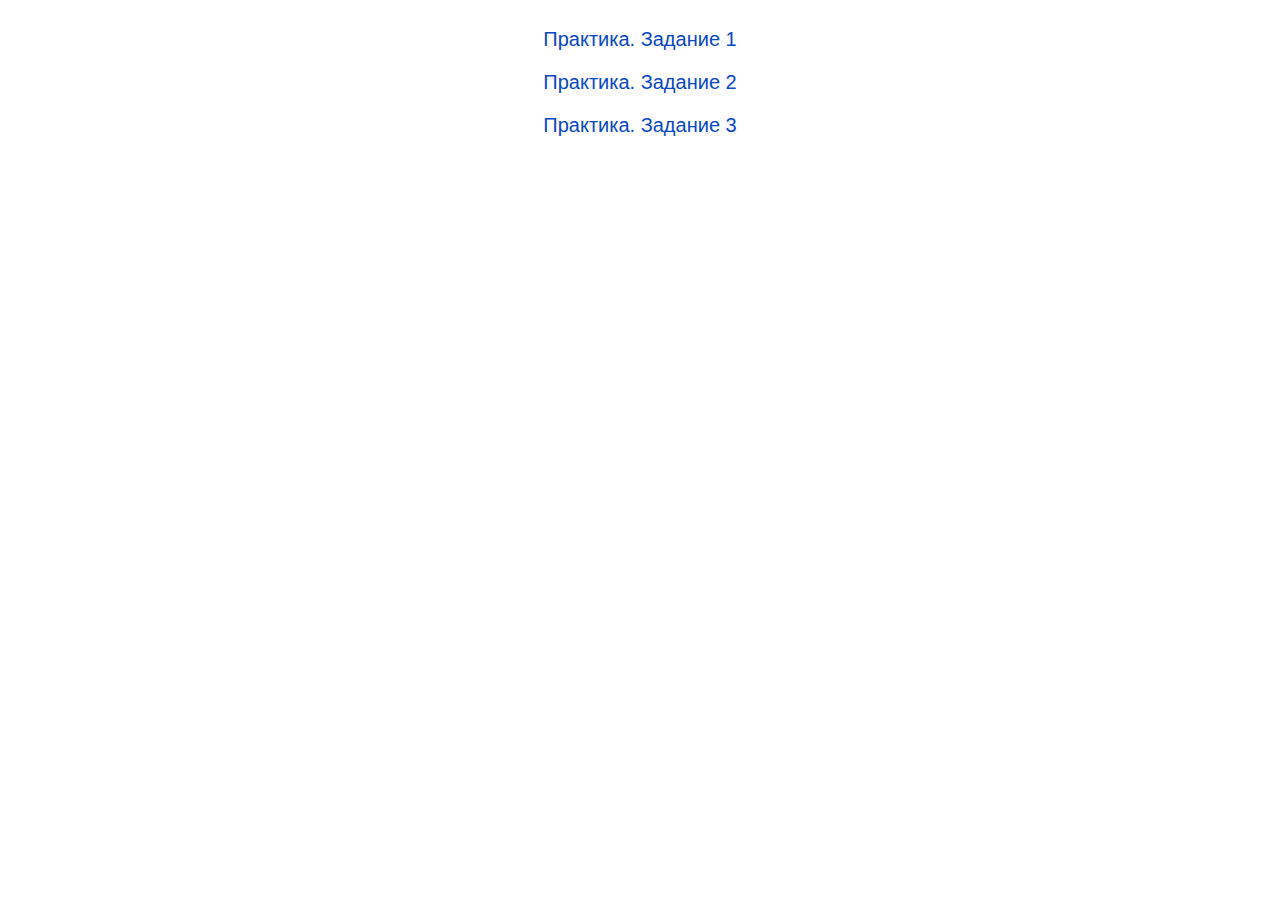
<file: index.html>
<!DOCTYPE html>
<html lang="ru">
<head>
    <meta charset="UTF-8">
    <meta name="viewport" content="width=device-width, user-scalable=no, initial-scale=1.0, maximum-scale=1.0, minimum-scale=1.0">
    <title>Тестовое задание</title>
    <style>
        a {
            display: block;
            padding-top:20px;
            text-align: center;
            font-family: 'Arial', sans-serif;
            font-size: 20px;
            text-decoration: none;
            color: #0848C0;
        }
    </style>
</head>
<body>
    <a href="./practice/task_1/index.html">Практика. Задание 1</a>
    <a href="./practice/task_2/index.html">Практика. Задание 2</a>
    <a href="./practice/task_3/index.html">Практика. Задание 3</a>
</body>
</html>
</file>
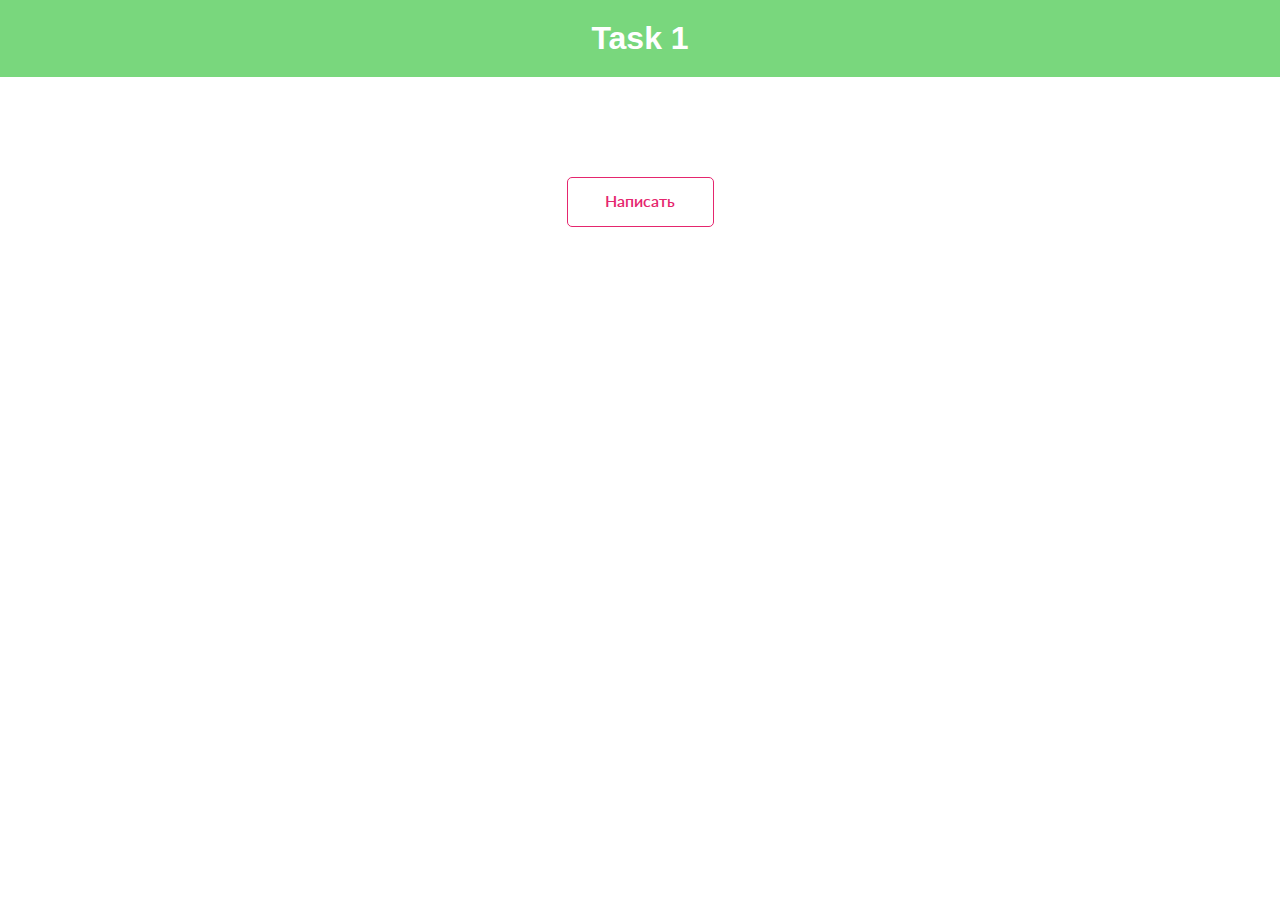
<file: practice/task_1/index.html>
<!DOCTYPE html>
<html lang="ru">
<head>
    <meta charset="UTF-8">
    <meta name="viewport"
          content="width=device-width, user-scalable=no, initial-scale=1.0, maximum-scale=1.0, minimum-scale=1.0">
    <link rel="stylesheet" href="css/style.css">
    <title>Task 1</title>
</head>
<body class="body">
    <header class="header">
        <h1 class="header__title">Task 1</h1>
    </header>

    <main class="main">
        <section class="content">
            <h2 class="content__title visually-hidden">Контент</h2>
            <button class="content__button button-show button">Написать</button>
        </section>

        <div class="modal-wrapper visually-hidden">
            <section class="modal">
                <h2 class="modal__title">Стать партнёром проекта</h2>

                <form class="modal__form form" action="https://jsonplaceholder.typicode.com/posts"
                      enctype="multipart/form-data" method="post">
                    <div class="form__top">
                        <div class="form__top-left">
                            <div class="form__container form__organization-name-container">
                                <label class="form__label form__label_required" for="organization-name">Название организации</label>
                                <input class="form__organization-name form-input" type="text" id="organization-name"
                                       name="organization-name" placeholder="АВЦ" required>
                            </div>
                            <div class="form__container form__phone-container">
                                <label class="form__label form__label_required" for="phone">Телефон</label>
                                <input class="form__phone form-input" type="tel" id="phone" name="phone"
                                       placeholder="+7 933 848-34-33" required>
                            </div>
                            <div class="form__container form__email-container">
                                <label class="form__label form__label_required" for="email">E-mail</label>
                                <input class="form__email form-input" type="email" id="email" name="email"
                                       placeholder="avc@gmail.com" required>
                            </div>
                        </div>
                        <div class="form__top-right">
                            <div class="form__container form__logo-container">
                                <button class="form__logo-button" type="button">
                                    <img src="icons/close.png" alt="Кнопка отмены выбора логотипа">
                                </button>
                                <label class="form__label form__label_required-logo form__label_logo"
                                       for="logo">
                                    <span class="form__logo-text">Логотип (jpeg, png)</span>
                                    <img class="form__logo-image" src="images/logo-example.png" alt="Пример логотипа">
                                </label>
                                <input class="form__logo form-input" type="file" id="logo" name="logo"
                                       accept=".jpg, .jpeg, .png" required>
                            </div>
                        </div>
                    </div>
                    <div class="form__bottom">
                        <div class="form__container form__activity-container">
                            <label class="form__label form__label_required" for="activity">Направление</label>
                            <select class="form__activity form-input" id="activity" name="activity" required>
                                <option class="select-placeholder" value="" selected disabled>Экология</option>
                                <option value="Экология">Экология</option>
                                <option value="Биология">Биология</option>
                            </select>
                        </div>
                        <div class="form__container form__container_no-description form__site-container">
                            <label class="form__label visually-hidden" for="site">Сайт</label>
                            <input class="form__site form-input" type="url" id="site" name="site" placeholder="avc.ru">
                            <img class="form__icon" src="icons/site.svg" alt="Иконка сайта">
                        </div>
                        <div class="form__container form__container_no-description form__vk-container">
                            <label class="form__label visually-hidden" for="vk">VK</label>
                            <input class="form__vk form-input" id="vk" name="vk" type="url" placeholder="vk.com/shans">
                            <img class="form__icon" src="icons/vk.svg" alt="Иконка VK">
                        </div>
                        <div class="form__container form__container_no-description form__ok-container">
                            <label class="form__label visually-hidden" for="ok">Одноклассники</label>
                            <input class="form__ok form-input" id="ok" name="ok" type="url" placeholder="ok.com/shans">
                            <img class="form__icon" src="icons/ok.svg" alt="Иконка Одноклассники">
                        </div>
                        <div class="form__container form__container_no-description form__facebook-container">
                            <label class="form__label visually-hidden" for="facebook">Facebook</label>
                            <input class="form__facebook form-input" id="facebook" name="facebook" type="url"
                                   placeholder="facebook.com/shans">
                            <img class="form__icon" src="icons/facebook.svg" alt="Иконка Facebook">
                        </div>
                        <div class="form__container form__container_no-description form__instagram-container">
                            <label class="form__label visually-hidden" for="instagram">Instagram</label>
                            <input class="form__instagram form-input" id="instagram" name="instagram" type="url"
                                   placeholder="instagram.com/shans">
                            <img class="form__icon" src="icons/instagram.svg" alt="Иконка Instagram">
                        </div>
                        <div class="form__container form__container_no-description form__youtube-container">
                            <label class="form__label visually-hidden" for="youtube">Youtube</label>
                            <input class="form__youtube form-input" id="youtube" name="youtube" type="url"
                                   placeholder="youtube.com/shans">
                            <img class="form__icon" src="icons/youtube.svg" alt="Иконка Youtube">
                        </div>
                        <div class="form__container form__ceo-container">
                            <label class="form__label" for="ceo">Руководитель</label>
                            <input class="form__ceo form-input" id="ceo" name="ceo" type="text"
                                   placeholder="Александров Иван Васильевич">
                        </div>
                    </div>
                    <div class="form__buttons">
                        <button class="form__send-button button button-fullwidth" type="submit">Стать партнёром проекта</button>
                        <button class="form__close-button button button-fullwidth" type="button">Отменить</button>
                    </div>
                </form>
            </section>
        </div>
    </main>

    <script src="js/app.js" type="module"></script>
</body>
</html>
</file>
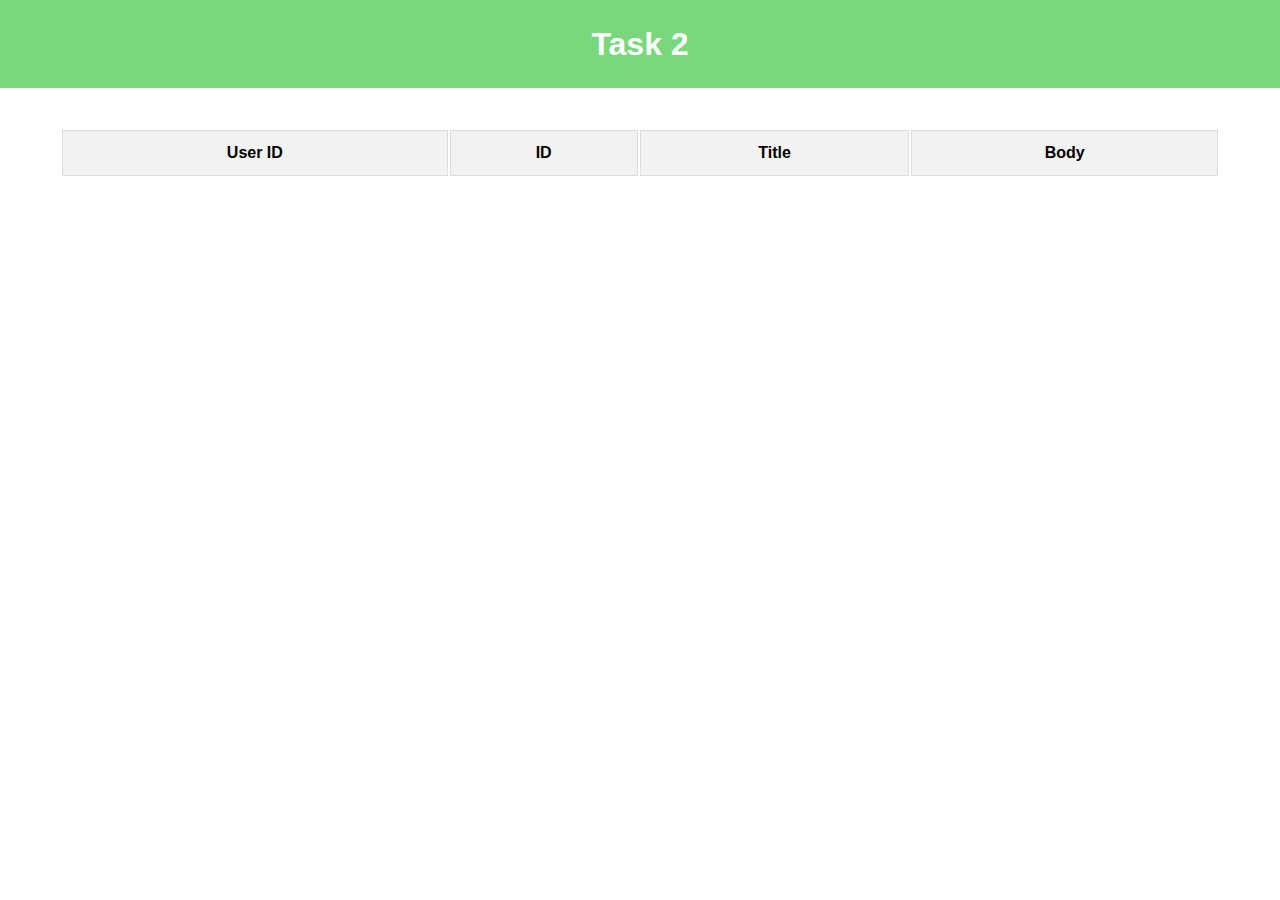
<file: practice/task_2/index.html>
<!DOCTYPE html>
<html lang="en">
<head>
    <meta charset="UTF-8">
    <meta name="viewport" content="width=device-width, user-scalable=no, initial-scale=1.0, maximum-scale=1.0, minimum-scale=1.0">
    <link rel="stylesheet" href="css/style.css">
    <title>Task 2</title>
</head>
<body class="body">
    <header class="header">
        <h1 class="header__title">Task 2</h1>
    </header>

    <main class="main">
        <section class="content">
            <h2 class="visually-hidden">Content</h2>
            <table class="table">
                <thead class="table__head">
                <tr>
                    <th>User ID</th>
                    <th>ID</th>
                    <th>Title</th>
                    <th>Body</th>
                </tr>
                </thead>
                <tbody class="table__body"></tbody>
            </table>
        </section>
    </main>

    <script src="js/app.js" type="module"></script>
</body>
</html>
</file>
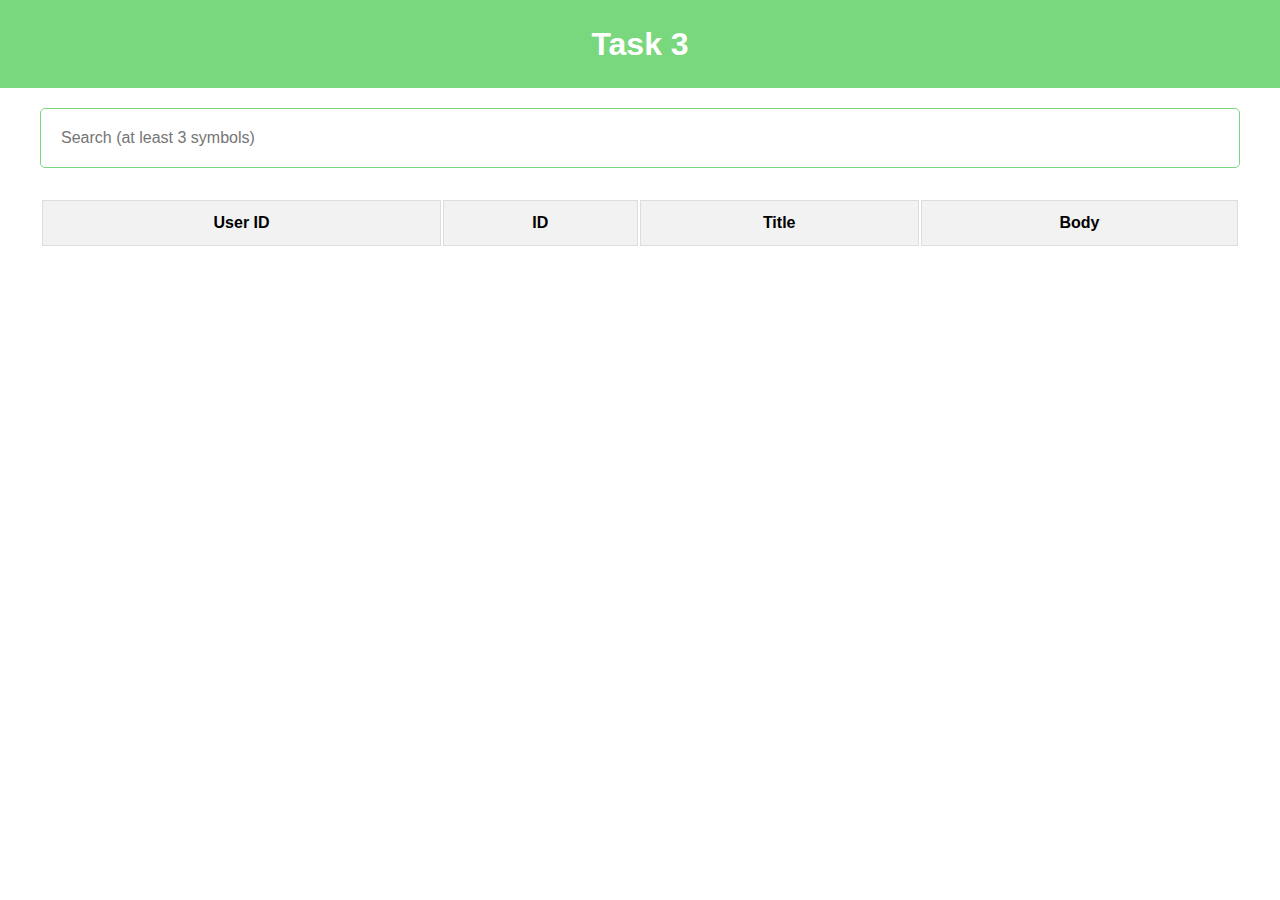
<file: practice/task_3/index.html>
<!DOCTYPE html>
<html lang="en">
<head>
    <meta charset="UTF-8">
    <meta name="viewport" content="width=device-width, user-scalable=no, initial-scale=1.0, maximum-scale=1.0, minimum-scale=1.0">
    <link rel="stylesheet" href="css/style.css">
    <title>Task 3</title>
</head>
<body class="body">
    <header class="header">
        <h1 class="header__title">Task 3</h1>
    </header>

    <main class="main">
        <section class="content">
            <h2 class="visually-hidden">Content</h2>

            <label for="search"></label>
            <input class="search" id="search" type="text" placeholder="Search (at least 3 symbols)">

            <table class="table">
                <thead class="table__head">
                <tr class="table__row filter-container">
                    <th class="table__user-id">User ID</th>
                    <th class="table__post-id">ID</th>
                    <th class="table__post-title">Title</th>
                    <th class="table__post-body">Body</th>
                </tr>
                </thead>
                <tbody class="table__body"></tbody>
            </table>
        </section>
    </main>

    <script src="js/app.js" type="module"></script>
</body>
</html>
</file>
<file: practice/task_1/css/style.css>
/* == Fonts ========================================================================================================= */

@font-face {
    font-family: 'Lato-SemiBold';
    src: url('../fonts/Lato/Lato-SemiBold.woff2') format("woff2"),
         url('../fonts/Lato/Lato-SemiBold.woff') format("woff");
    font-weight: 600;
    font-style: normal;
    font-display: swap;
}

@font-face {
    font-family: 'Montserrat-ExtraBold';
    src: url('../fonts/Montserrat/Montserrat-ExtraBold.woff2') format("woff2"),
         url('../fonts/Montserrat/Montserrat-ExtraBold.woff') format("woff");
    font-weight: 800;
    font-style: normal;
    font-display: swap;
}

@font-face {
    font-family: 'PT-Sans-Regular';
    src: url('../fonts/PT-Sans/PT-Sans-Regular.woff2') format("woff2"),
         url('../fonts/PT-Sans/PT-Sans-Regular.woff') format("woff");
    font-weight: 400;
    font-style: normal;
    font-display: swap;
}

@font-face {
    font-family: 'PT-Sans-Bold';
    src: url('../fonts/PT-Sans/PT-Sans-Bold.woff2') format("woff2"),
         url('../fonts/PT-Sans/PT-Sans-Bold.woff') format("woff");
    font-weight: 700;
    font-style: normal;
    font-display: swap;
}

/* == Common styles ================================================================================================= */

* {
    margin: 0;
    padding: 0;
    box-sizing: border-box;
}

.body {
    min-height: 100vh;
    font-family: 'PT-Sans-Regular', sans-serif;
    font-size: 16px;
    letter-spacing: 0;
}

.modal-open {
    overflow: hidden;
    background-color: #6A6E72;
}

.visually-hidden {
    position: absolute;
    width: 1px;
    height: 1px;
    margin: -1px;
    border: 0;
    padding: 0;
    white-space: nowrap;
    clip-path: inset(100%);
    clip: rect(0 0 0 0);
    overflow: hidden;
}

.button {
    padding-top: 14px;
    padding-bottom: 16px;
    border: none;
    border-radius: 5px;
    font-size: 16px;
    text-align: center;
    line-height: 18px;
    cursor: pointer;
    white-space: nowrap;
}

.button-fullwidth {
    display: inline-block;
    width: 100%;
}

/* == Header ======================================================================================================== */

.header {
    padding: 20px;
    color: white;
    text-align: center;
    background-color: #79D77D;
}

.header__title {
    font-family: 'Arial', sans-serif;
}

/* == Main ========================================================================================================== */

.main {
    width: 100%;
    height: 100%;
}

/* == Block Content ================================================================================================= */

.content {
    display: flex;
    justify-content: center;
}

.content__button {
    display: inline-block;
    margin-top: 100px;
}

.button-show {
    width: 147px;
    border: 1px solid #E5266E;
    font-family: 'Lato-SemiBold', sans-serif;
    font-weight: 600;
    text-align: center;
    color: #E5266E;
    background-color: #FFFFFF;
}

.button-show:hover {
    background-color: #FCE9EC;
}

.button-show:active {
    background-color: #FFC3CB;
}

/* == Block Modal =================================================================================================== */

.modal-wrapper {
    position: fixed;
    top: 0;
    left: 0;
    width: 100%;
    height: 100%;
    padding-bottom: 100px;
    overflow: auto;
}

.modal {
    position: relative;
    top: 20%;
    left: 50%;
    z-index: 2;
    transform: translateX(-50%);
    max-width: 754px;
    margin-bottom: 100px;
    padding: 53px 97px;
    border-radius: 12px;
    background-color: #FFFFFF;
}

.modal__title {
    font-family: 'Montserrat-ExtraBold', sans-serif;
    font-weight: 800;
    font-size: 28px;
    line-height: 34px;
    color: #0C1014;
}

.modal__form {
    margin-top: 35px;
}


.form {
    display: flex;
    flex-direction: column;
}

.form__top {
    display: flex;
    gap: 26px;
}

.form__top-left {
    display: flex;
    flex-direction: column;
    gap: 32px;
    flex: 1 1 auto;
}

.form__bottom {
    margin-top: 32px;
    display: flex;
    flex-direction: column;
    gap: 32px;
}

.form__buttons {
    margin-top: 50px;
}


.form__container {
    width: 100%;
    padding: 7px 8px 7px 16px;
    border: 1px solid #D6DADE;
    border-radius: 3px;
}

.form__container_no-description {
    display: flex;
    padding: 15px 16px;
}

.form__logo-container {
    position: relative;
    width: 175px;
    padding: 0;
    border: none;
}

.form__activity-container {
    padding: 8px 8px 8px 16px;
}

.form__label {
    display: block;
    font-family: 'PT-Sans-Regular', sans-serif;
    font-size: 12px;
    font-weight: 400;
    line-height: 16px;
    color: #6A6E72;
}

.form__label_required::before,
.form__logo-text::before{
    content: '✱';
    margin-right: 2px;
    color: #D90000;
}

.form__label_logo {
    position: relative;
    font-family: 'PT-Sans-Bold', sans-serif;
    font-size: 14px;
    font-weight: 700;
    line-height: 16px;
    text-align: center;
    color: #6A6E72;
    cursor: pointer;
}

.form__label_logo::before {
    content: url('../icons/file-upload.svg');
    position: absolute;
    top: 34%;
    left: 40%;
    display: block;
}

.form__label_logo::after {
    content: 'Выберите файл';
    position: absolute;
    top: 53%;
    left: 26%;
    max-width: 85px;
    font-family: 'PT-Sans-Regular', sans-serif;
    font-weight: 400;
    font-size: 19px;
    text-align: center;
    text-decoration: underline;
    line-height: 28px;
    color: #FFFFFF;
}

.form__label_required-logo::before {
    font-size: 12px;
    font-weight: 400;
}


.form-input {
    display: block;
    border: none;
    width: 100%;
}

.form-input:focus {
    outline: none;
}

.form-input,
.form-input::placeholder {
    font-family: 'PT-Sans-Regular', sans-serif;
    font-size: 16px;
    font-weight: 400;
    color: #0C1014;
    line-height: 24px;
    white-space: nowrap;
}


.form__logo {
    display: none;
}

.form__logo-image {
    margin-top: 7px;
    display: block;
    width: 100%;
}

.form__logo-button {
    position: absolute;
    top: 15%;
    right: 3%;
    z-index: 3;
    border: none;
    background-color: transparent;
    cursor: pointer;
}

.form__icon {
    display: block;
    padding-left: 10px;
}


.form__send-button {
    font-family: 'Lato-SemiBold', sans-serif;
    font-weight: 600;
    color: #FFFFFF;
    background-color: #E5266E;
}

.form__close-button {
    font-family: 'PT-Sans-Regular', sans-serif;
    font-weight: 400;
    color: #0848C0;
    line-height: 24px;
    background-color: transparent;
}

/* == Media ========================================================================================================= */

@media (max-width: 840px) {
    .modal {
        max-width: 625px;
        padding: 40px 50px;
    }
}

@media (max-width: 670px) {
    .modal {
        max-width: 90%;
    }
    .modal__title {
        text-align: center;
    }
    .form__top {
        flex-direction: column-reverse;
        justify-content: space-between;
        align-items: center;
        gap: 50px
    }
    .form__top-left {
        width: 100%;
    }
}

@media (max-width: 550px) {
    .form-input,
    .form-input::placeholder {
        font-size: 14px;
    }
    .form__container {
        padding: 7px 4px 7px 8px;
    }
}
</file>
<file: practice/task_2/css/style.css>
* {
    margin: 0;
    padding: 0;
    box-sizing: border-box;
}

.body {
    font-family: 'Arial', sans-serif;
    line-height: 1.5;
}

.visually-hidden {
    position: absolute;
    width: 1px;
    height: 1px;
    margin: -1px;
    padding: 0;
    border: 0;
    white-space: nowrap;
    clip-path: inset(100%);
    clip: rect(0 0 0 0);
    overflow: hidden;
}

.header {
    padding: 20px;
    color: #FFFFFF;
    text-align: center;
    background-color: #79D77D;
}

.content {
    max-width: 1200px;
    margin: 20px auto;
}

.table {
    width: 100%;
    padding: 20px;
}

.table__head th {
    padding: 10px;
    border: 1px solid #DDDDDD;
    text-align: center;
    background-color: #F2F2F2;
}

.table__body td {
    padding: 10px;
    border: 1px solid #DDDDDD;
    text-align: center;
}

.table__body tr:nth-child(even) {
    background-color: #E6F3E5;
}

.table__body td:nth-child(1),
.table__body td:nth-child(2) {
    min-width: 100px;
}
</file>
<file: practice/task_3/css/style.css>
* {
    margin: 0;
    padding: 0;
    box-sizing: border-box;
}

.body {
    font-family: 'Arial', sans-serif;
    line-height: 1.5;
}

.visually-hidden {
    position: absolute;
    width: 1px;
    height: 1px;
    margin: -1px;
    padding: 0;
    border: 0;
    white-space: nowrap;
    clip-path: inset(100%);
    clip: rect(0 0 0 0);
    overflow: hidden;
}

.header {
    padding: 20px;
    color: #FFFFFF;
    text-align: center;
    background-color: #79D77D;
}

.content {
    max-width: 1200px;
    margin: 20px auto;
}

.search {
    display: block;
    width: 100%;
    padding: 20px;
    border: 1px solid #79D77D;
    border-radius: 5px;
    outline: none;
    font-size: 16px;
    box-sizing: border-box;
}

.search:focus {
    background-color: #E6F3E5;
}

.table {
    width: 100%;
    margin: 30px 0;
}

.table__head {
    cursor: pointer;
    -moz-user-select: none;
    -webkit-user-select: none;
    user-select: none;
}

.table__head th {
    padding: 10px;
    border: 1px solid #DDDDDD;
    text-align: center;
    background-color: #F2F2F2;
}

.table__body td {
    padding: 10px;
    border: 1px solid #DDDDDD;
    text-align: center;
}

.table__body tr:nth-child(even) {
    background-color: #E6F3E5;
}

.table__body td:nth-child(1),
.table__body td:nth-child(2) {
    min-width: 100px;
}
</file>
